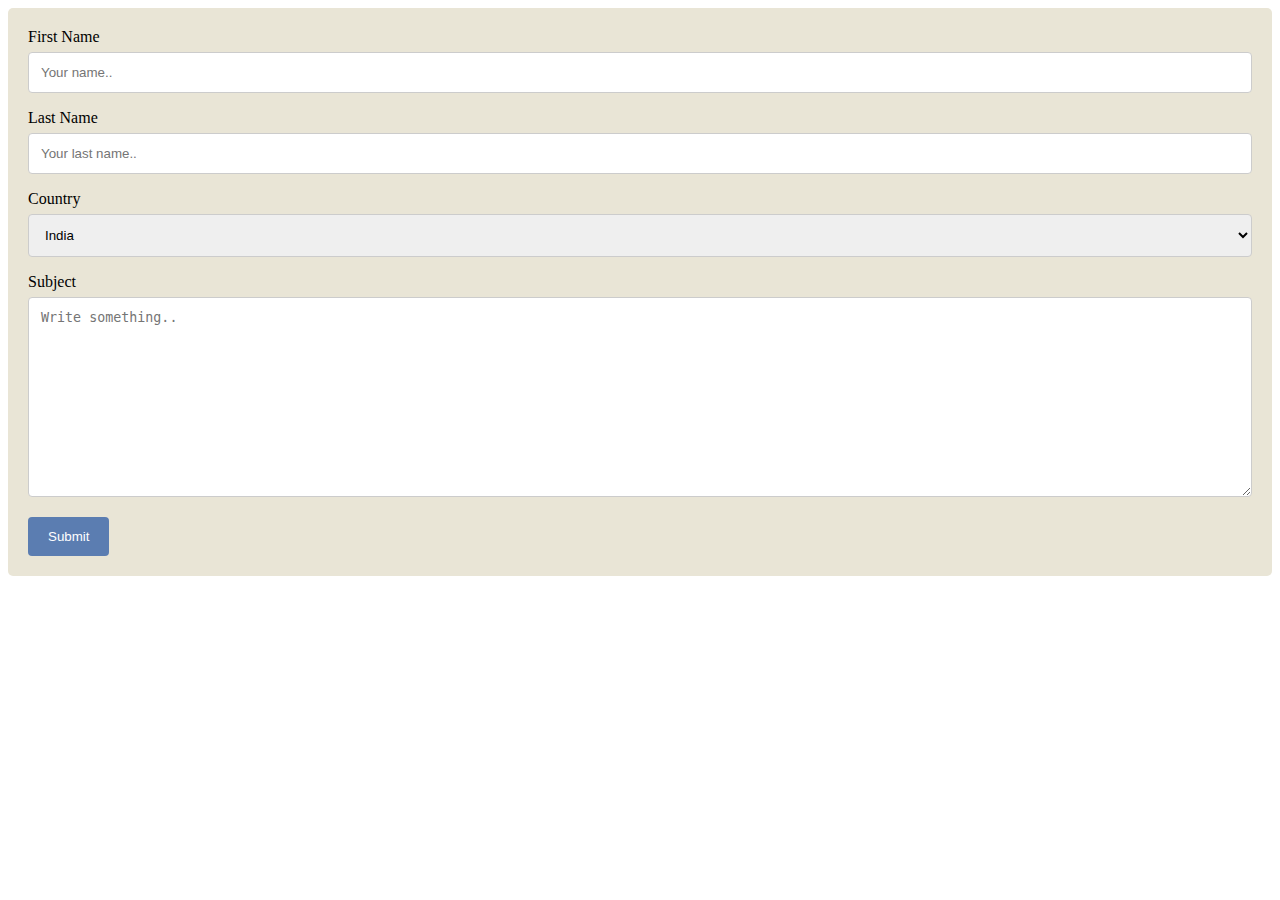
<file: contact.html>
<!DOCTYPE html>
<html lang="en">
  <head>
    <meta charset="UTF-8" />
    <meta http-equiv="X-UA-Compatible" content="IE=edge" />
    <meta name="viewport" content="width=device-width, initial-scale=1.0" />
    <title>Contact</title>
    <link rel="stylesheet" href="contact.css" />
  </head>
  <body>
    <div class="container">
      <form action="action_page.php">
        <label for="fname">First Name</label>
        <input
          type="text"
          id="fname"
          name="firstname"
          placeholder="Your name.."
        />

        <label for="lname">Last Name</label>
        <input
          type="text"
          id="lname"
          name="lastname"
          placeholder="Your last name.."
        />

        <label for="country">Country</label>
        <select id="country" name="country">
          <option value="India ">India</option>
          <option value="china">china</option>
          <option value="Russia">Russia</option>
          <option value="Germany">Germaby</option>
          <option value="Nepal">Nepal</option>
          <option value="South korea">South korea</option>
          <option value="canada">Canada</option>
          <option value="usa">USA</option>
        </select>

        <label for="subject">Subject</label>
        <textarea
          id="subject"
          name="subject"
          placeholder="Write something.."
          style="height: 200px"
        ></textarea>

        <input type="submit" value="Submit" />
      </form>
    </div>
  </body>
</html>
</file>
<file: contact.css>
input[type="text"],
select,
textarea {
  width: 100%; /* Full width */
  padding: 12px; /* Some padding */
  border: 1px solid #ccc; /* Gray border */
  border-radius: 4px; /* Rounded borders */
  box-sizing: border-box; /* Make sure that padding and width stays in place */
  margin-top: 6px; /* Add a top margin */
  margin-bottom: 16px; /* Bottom margin */
  resize: vertical; /* Allow the user to vertically resize the textarea (not horizontally) */
}

/* Style the submit button with a specific background color etc */
input[type="submit"] {
  background-color: #5b7db1;
  color: white;
  padding: 12px 20px;
  border: none;
  border-radius: 4px;
  cursor: pointer;
}

/* When moving the mouse over the submit button, add a darker green color */
input[type="submit"]:hover {
  background-color: #1a132f;
}

/* Add a background color and some padding around the form */
.container {
  border-radius: 5px;
  background-color: #e9e5d6;
  padding: 20px;
}
</file>
